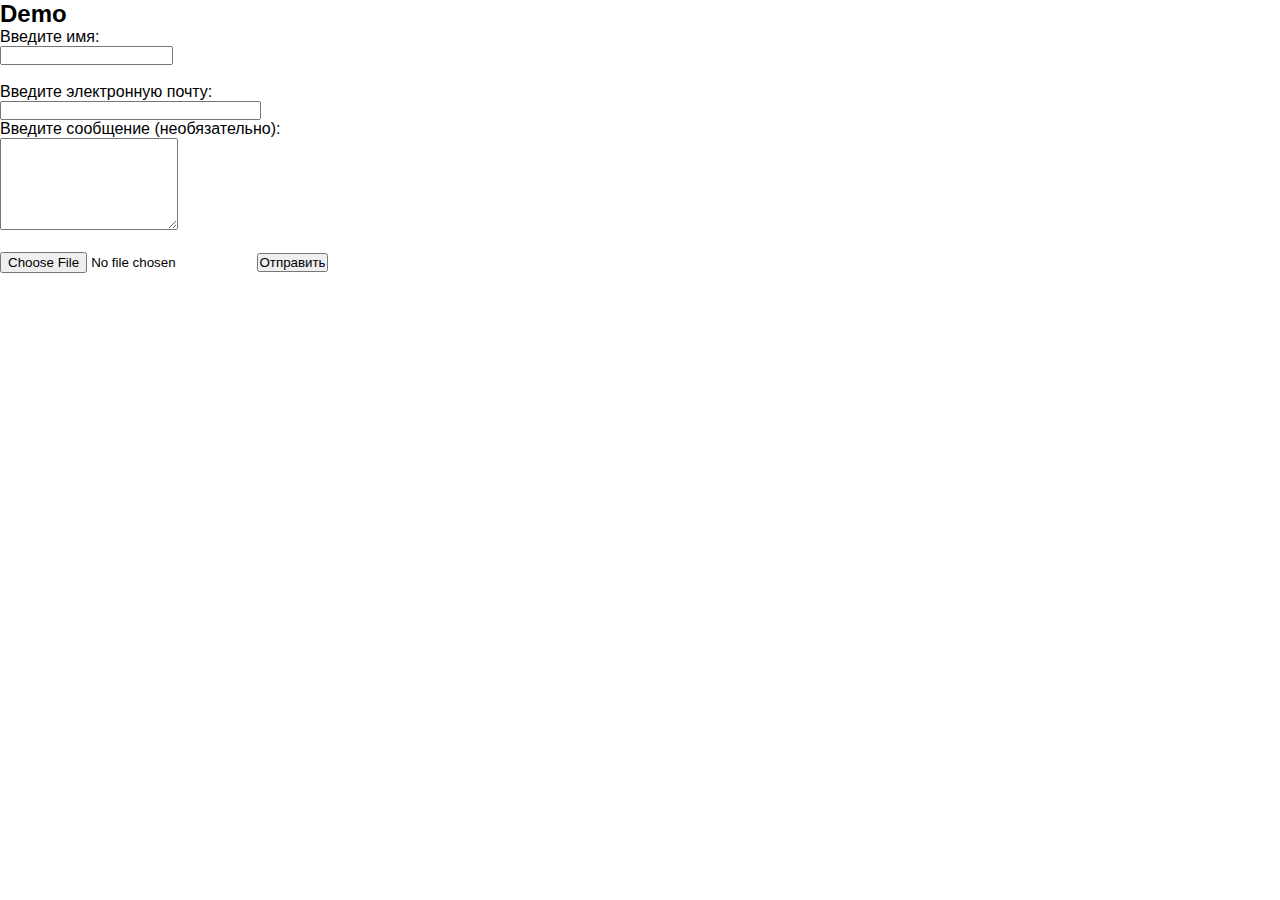
<file: Demo.html>
<!DOCTYPE html>
<html lang="en">
<head>
    <meta charset="UTF-8">
    <meta http-equiv="X-UA-Compatible" content="IE=edge">
    <meta name="viewport" content="width=device-width, initial-scale=1.0">
    <title>Document</title>
    <link rel="stylesheet" href="style.css">
</head>
<body>
    <h2>Demo</h2>
    <form name="fr1">
        <form action="mailto:merkulov.roman228@gmail.com"
                method="POST"
                enctype="multipart/form-data"
                name="EmailForm">
                Введите имя:<br>
            <input type="text" size="19" name="Contact-Name"><br><br>
                <p>Введите электронную почту: </p>
            <input type="email" id="email"
                pattern=".+@globex\.com" size="30" required
                pattern=".+@mlobex\.com" size="30" required
                pattern=".+@ylobex\.com" size="30" required
                pattern=".+@vlobex\.com" size="30" required>
                <p>Введите сообщение (необязательно):</p>
            <textarea name="Contact-Message" rows="6″ cols="20″>
            </textarea><br><br> 
        <Vibodr>
            <input name="myFile" type="file" size="30" required>
        </Vibodr>
        <email>
            <button type="email" value="@gmail.com">Отправить</button>
        </email>
            
        </form>
    </form>
</body>
</html>
</file>
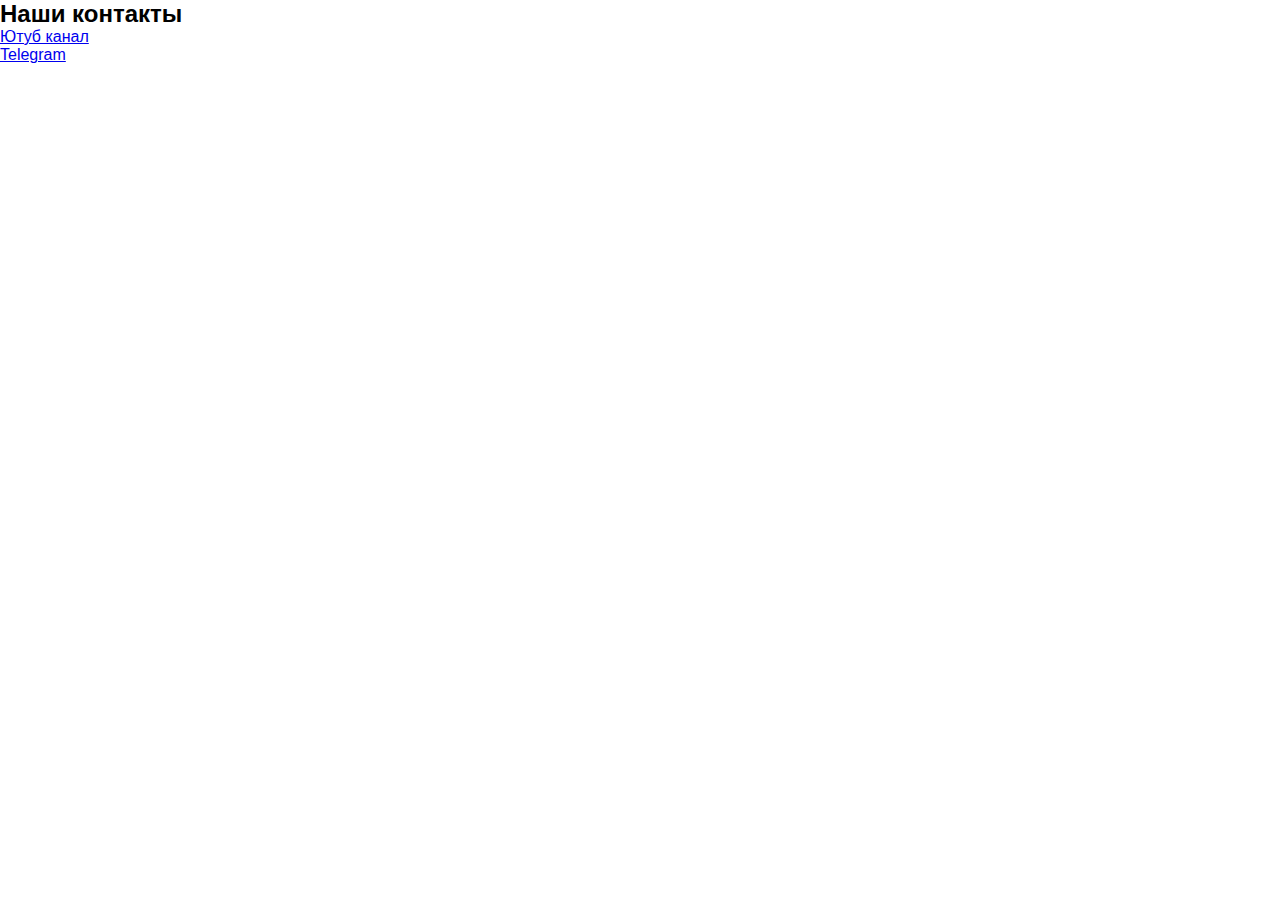
<file: Сontact.html>
<!DOCTYPE html>
<html lang="en">
<head>
    <meta charset="UTF-8">
    <meta http-equiv="X-UA-Compatible" content="IE=edge">
    <meta name="viewport" content="width=device-width, initial-scale=1.0">
    <title>Сontact</title>
    <link rel="stylesheet" href="style.css">
</head>
<body>
    <h2>Наши контакты</h2>
    <p><a title="Ютуб канал" href="https://www.youtube.com/channel/UCqvn2qT8GqwMYZTAlBb9TKQ" target="_blank">Ютуб канал</a></p>
    <p><a title="Ютуб канал" href="https://t.me/+1E4Ld9BOgR0wZmMy" target="_blank">Telegram</a></p>
</body>
</html>
</file>
<file: style.css>
* {
    margin: 0;
    padding: 0;
    box-sizing: border-box;
 }
 
 body {
    font-family: Arial, sans-serif;
 }
 
 header {
    background-color: #333;
    color: #fff;
    padding: 10px;
 }
 
 nav ul {
    list-style: none;
    display: flex;
    justify-content: space-between;
 }
 
 nav ul li a {
    color: #fff;
    text-decoration: none;
    padding: 10px;
    transition: all 0.3s ease;
 }
 
 nav ul li a:hover {
    background-color: #fff;
    color: #333;
 }
 
 main {
    padding: 20px;
 }
 
 #hero {
    background-image: url('https://via.placeholder.com/1200x600');
    background-size: cover;
    background-position: center;
    height: 600px;
    display: flex;
    flex-direction: column;
    justify-content: center;
    align-items: center;
    text-align: center;
 }
 
 #hero h1 {
    font-size: 3em;
    margin-bottom: 20px;
 }
 
 #hero p {
    font-size: 1.5em;
    margin-bottom: 20px;
 }
 
 #hero button {
    padding: 10px 20px;
    background-color: #fff;
    color: #333;
    border: none;
    border-radius: 20px;
    font-size: 1.2em;
    cursor: pointer;
    transition: all 0.3s ease;
 }
 
 #hero button:hover {
    background-color: #333;
    color: #fff;
 }
 
 #artists {
    margin-top: 50px;
 }
 
 .artist {
    margin-bottom: 20px;
    text-align: center;
 }
 
 .artist img {
    border-radius: 50%;
 }
 
 .artist h3 {
    margin-top: 10px;
    font-size: 1.5em;
 }
 
 #releases {
    margin-top: 50px;
 }
 
 .release {
    margin-bottom: 20px;
    text-align: center;
 }
 
 .release img {
    border-radius: 20px;
 }
 
 .release h3 {
    margin-top: 10px;
    font-size: 1.5em;
 }
 
 footer {
    background-color: #333;
    color: #fff;
    padding: 10px;
    text-align: center;
 }
</file>
